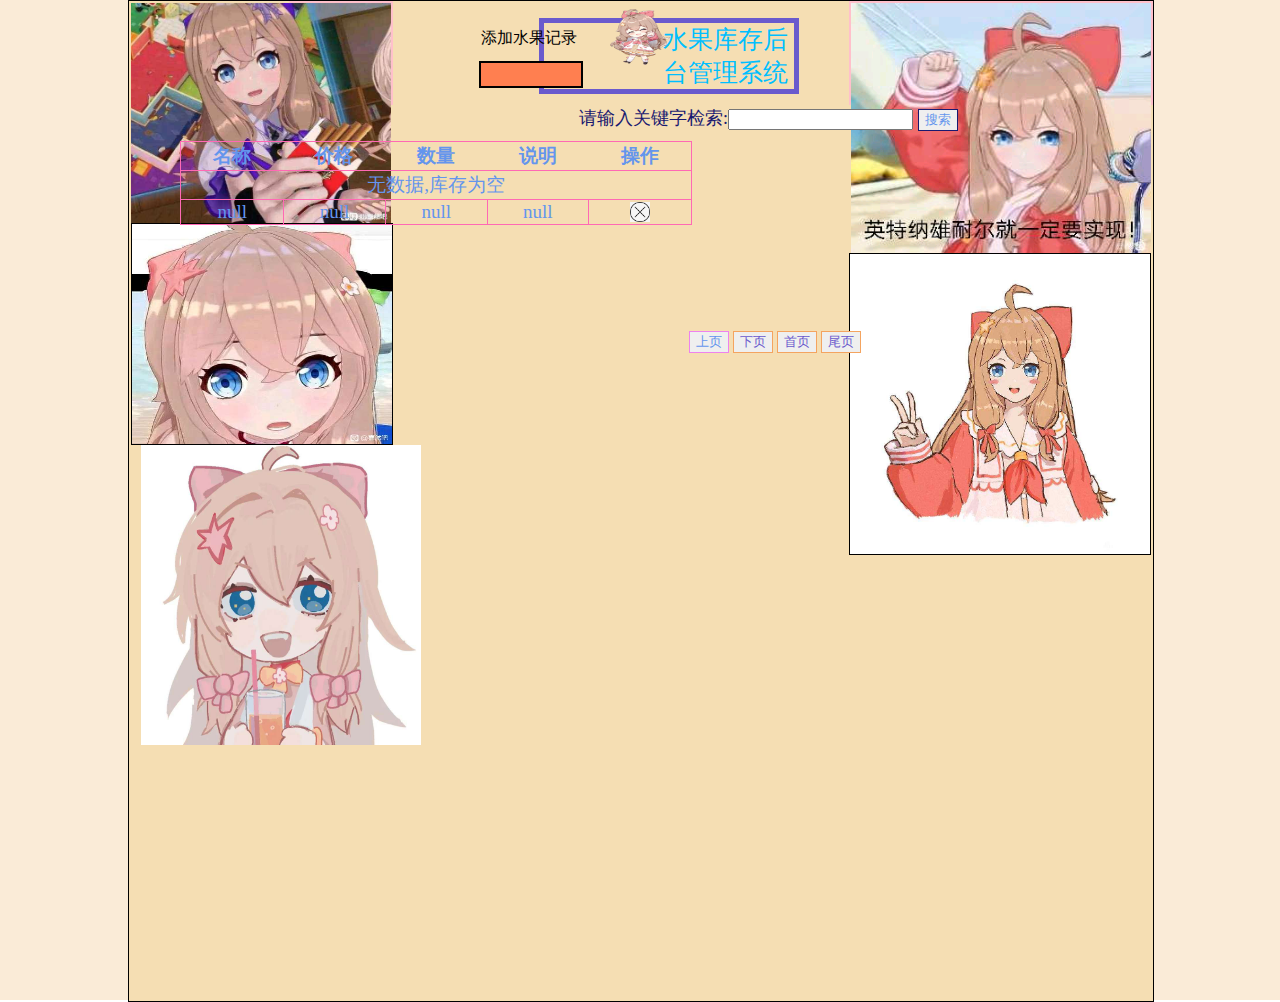
<file: f_T_M1.7relfect-mvc-dispatcherServlet/web/index.html>
<html lang="en" xmlns:th="http://www.thymeleaf.org">
<head>
    <meta charset="UTF-8">
    <link rel="stylesheet" href="css/index.css">
    <script language="JavaScript" src="js/index.js"></script>
</head>
<body>
<div id="div1_fruit">
    <div id="div2_fruit">
        <div id="img1">
            <img id="international" src="image/international.jpg">
            <div id="img4">
                <img id="img_yes" src="image/yes.jpg">
            </div>
        </div>
        <div id="img2">
            <img id="img_huazi" src="image/huazi.jpg">
            <div id="img3">
                <img id="img_head" src="image/bighead.jpg">
            </div>
            <div id="img5">
                <img id="img_cute" src="image/cute.jpg">
            </div>
        </div>
        <table id="fruit_tbl">
            <div id="img6">
                <img id="img_ye" src="image/ye.jpg">
            </div>
            <h1 class="tx">水果库存后台管理系统</h1>
            <tr>
                <div id="add">
                    <a id="a_id" th:href="@{/add.html}">添加水果记录</a>
                </div>
                <div id="div_from1">
                    <form id=" form1" th:action="@{/fruit.do}" method="post">
                        <input type="hidden" name="op" value="opTrue"/>
                        请输入关键字检索:<input type="text" name="keyword"/>
                        <input id="form1_Submit" type="submit" name="submitButton" value="搜索"/>
                    </form>
                </div>
                <th>名称</th>
                <th>价格</th>
                <th>数量</th>
                <th>说明</th>
                <th>操作</th>
            </tr>
            <tr th:if="${#lists.isEmpty(session.allFruit)}">
                <td colspan="5">无数据,库存为空</td>
            </tr>
            <tr th:unless="${#lists.isEmpty(session.allFruit)}" th:each="fruit:${session.allFruit}">
                <!--                <td><a th:text="${fruit.fName}" th:href="@{'/edit.do?fid='+${fruit.fid}}">苹果</a></td>-->
                <td><a th:text="${fruit.fName}" th:href="@{/fruit.do(fid=${fruit.fid},operate='edit')}">null</a></td>
                <td th:text="${fruit.price}">null</td>
                <td th:text="${fruit.count}">null</td>
                <td th:text="${fruit.remark}">null</td>
                <td><img src="image/del.jpg" id="del_img" th:onclick="|delfruit(${fruit.fid})|"/></td>
            </tr>
        </table>
        <div id="div_button" class="center">
            <input id="buttonLast" type="button" name="Last" value="上页" th:onclick="|page(${session.pageNO - 1})|"
                   th:disabled="${session.pageNO==1}"/>
            <input id="buttonNext" type="button" name="next" value="下页" th:onclick="|page(${session.pageNO + 1})|"
                   th:disabled="${session.pageNO==session.count}"/>
            <input id="buttonFirst" type="button" name="next" value="首页" th:onclick="|page(${1})|"
                   th:disabled="${session.pageNO==1}"/>
            <input id="buttonEnd" type="button" name="next" value="尾页" th:onclick="|page(${session.count})|"
                   th:disabled="${session.pageNO==session.count}"/>
        </div>
    </div>
</div>
</body>
</html>
</file>
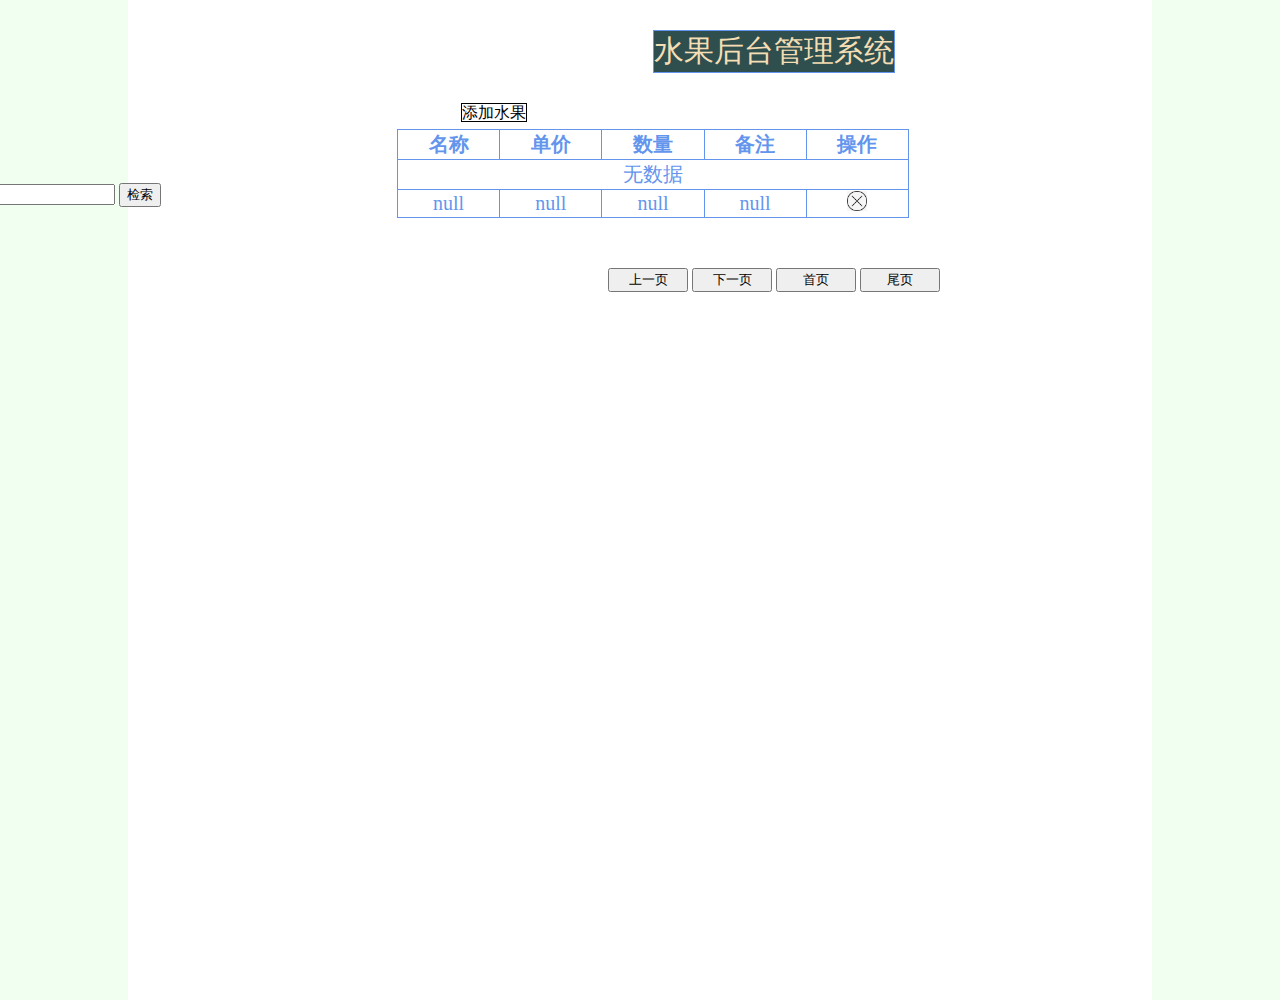
<file: fruit_Table_Manager-bynew/web/index.html>
<!DOCTYPE html>
<html lang="en" xmlns:th="http://www.thymeleaf.org">
<head>
    <meta charset="UTF-8">
    <link rel="stylesheet" href="css/index.css">
    <script language="JavaScript" src="js/index.js"></script>
</head>
<body>
<div id="first_div">
    <div id="div">
        <p id="p">水果后台管理系统</p>
        <a id="a_" th:href="@{/addSkip.do}">添加水果</a>
        <div id="form_div">
            <form th:action="@{/index.html}" method="post">
                <input type="hidden" name="op" value="opTrue"/>
                请输入关键字检索:<input type="text" name="keyword" th:value="${session.keyword}"/>
                <input type="submit" name="sub" value="检索"/>
            </form>
        </div>
        <table id="fruit_tbl">
            <tr>
                <th>名称</th>
                <th>单价</th>
                <th>数量</th>
                <th>备注</th>
                <th>操作</th>
            </tr>
            <tr th:if="${#lists.isEmpty(session.allFruit)}">
                <td colspan="5">无数据</td>
            </tr>
            <tr th:unless="${#lists.isEmpty(session.allFruit)}" th:each="fruit:${session.allFruit}">
                <td><a th:text="${fruit.fname}" th:href="@{/edit.do(fid=${fruit.fid})}">null</a></td>
                <td th:text="${fruit.price}">null</td>
                <td th:text="${fruit.fCount}">null</td>
                <td th:text="${fruit.remark}">null</td>
                <td><img id="img" src="image/del.jpg" th:onclick="|del(${fruit.fid})|"></td>
            </tr>
        </table>
        <div id="div_button">
            <input class="button" type="button" value="上一页" th:onclick="|page(${session.pageNo-1})|"
                   th:disabled="${session.pageNo==1}">
            <input class="button" type="button" value="下一页" th:onclick="|page(${session.pageNo+1})|"
                   th:disabled="${session.pageNo==session.allItem}">
            <input class="button" type="button" value="首页" th:onclick="|page(${1})|"
                   th:disabled="${session.pageNo==1}">
            <input class="button" type="button" value="尾页" th:onclick="|page(${session.allItem})|"
                   th:disabled="${session.pageNo==session.allItem}">
        </div>
    </div>
</div>
</body>
</html>
</file>
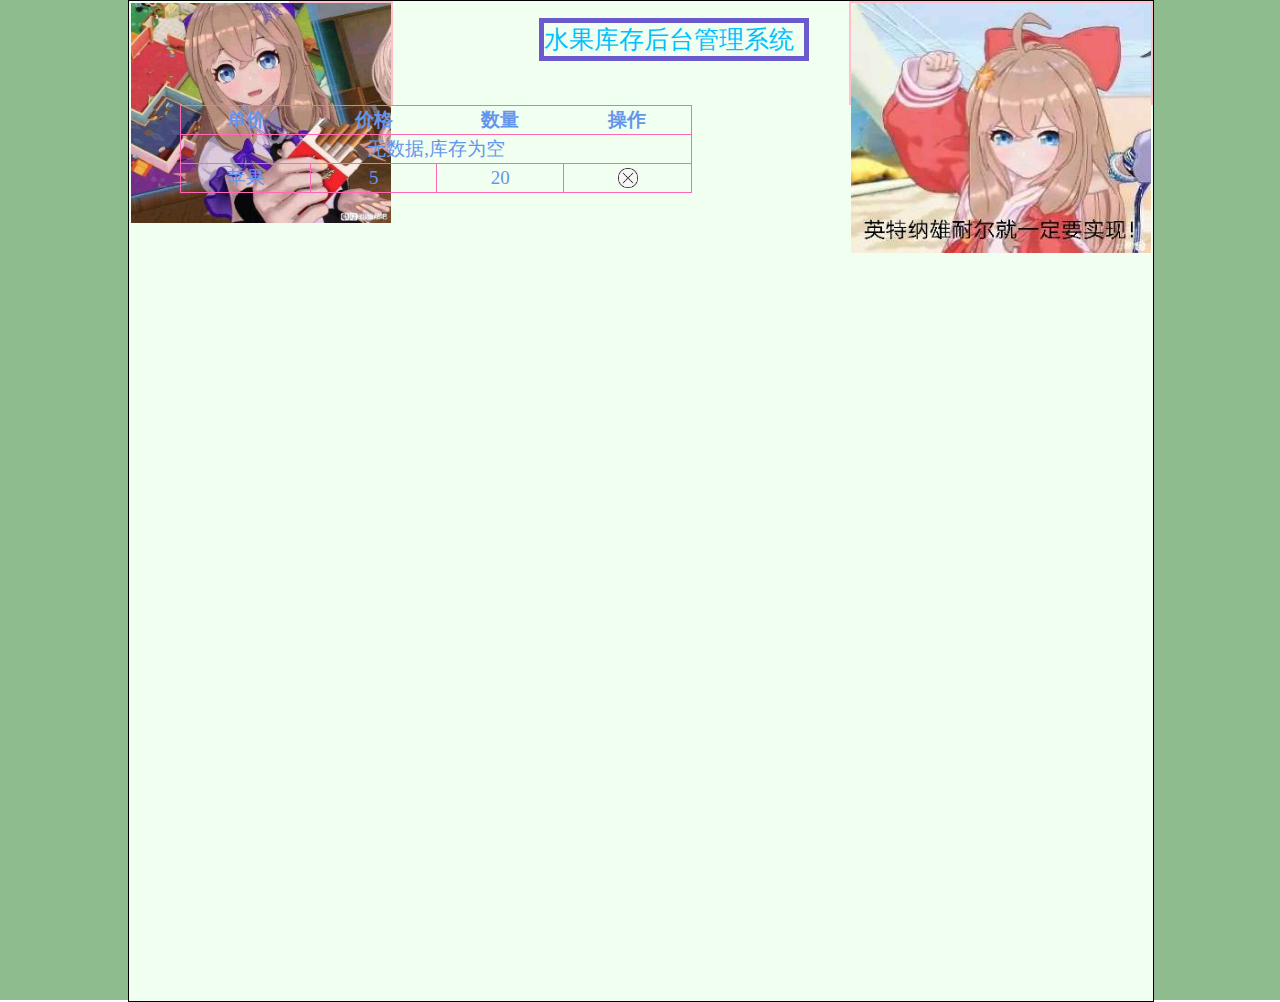
<file: fruit_Table_Manager/web/index.html>
<html lang="en" xmlns:th="http://www.thymeleaf.org">
<head>
    <meta charset="UTF-8">
    <link rel="stylesheet" href="css/index.css">
</head>
<body>
<div id="div1_fruit">
    <div id="div2_fruit">
        <div id="img1">
            <img id="international" src="image/international.jpg">
        </div>
        <div id="img2">
            <img id="img_huazi" src="image/huazi.jpg">
        </div>
            <h1 class="tx">水果库存后台管理系统</h1>
        <table id="fruit_tbl">
            <tr>
                <th>单价</th>
                <th>价格</th>
                <th>数量</th>
                <th>操作</th>
            </tr>
            <tr th:if="${#lists.isEmpty(session.allFruit)}">
                <td colspan="4">无数据,库存为空</td>
            </tr>
            <tr th:unless="${#lists.isEmpty(session.allFruit)}" th:each="fruit:${session.allFruit}">
                <td th:text="${fruit.fName}">苹果</td>
                <td th:text="${fruit.price}">5</td>
                <td th:text="${fruit.count}">20</td>
                <td><img src="image/del.jpg" id="del_img"/></td>
            </tr>
        </table>
    </div>
</div>
</body>
</html>
</file>
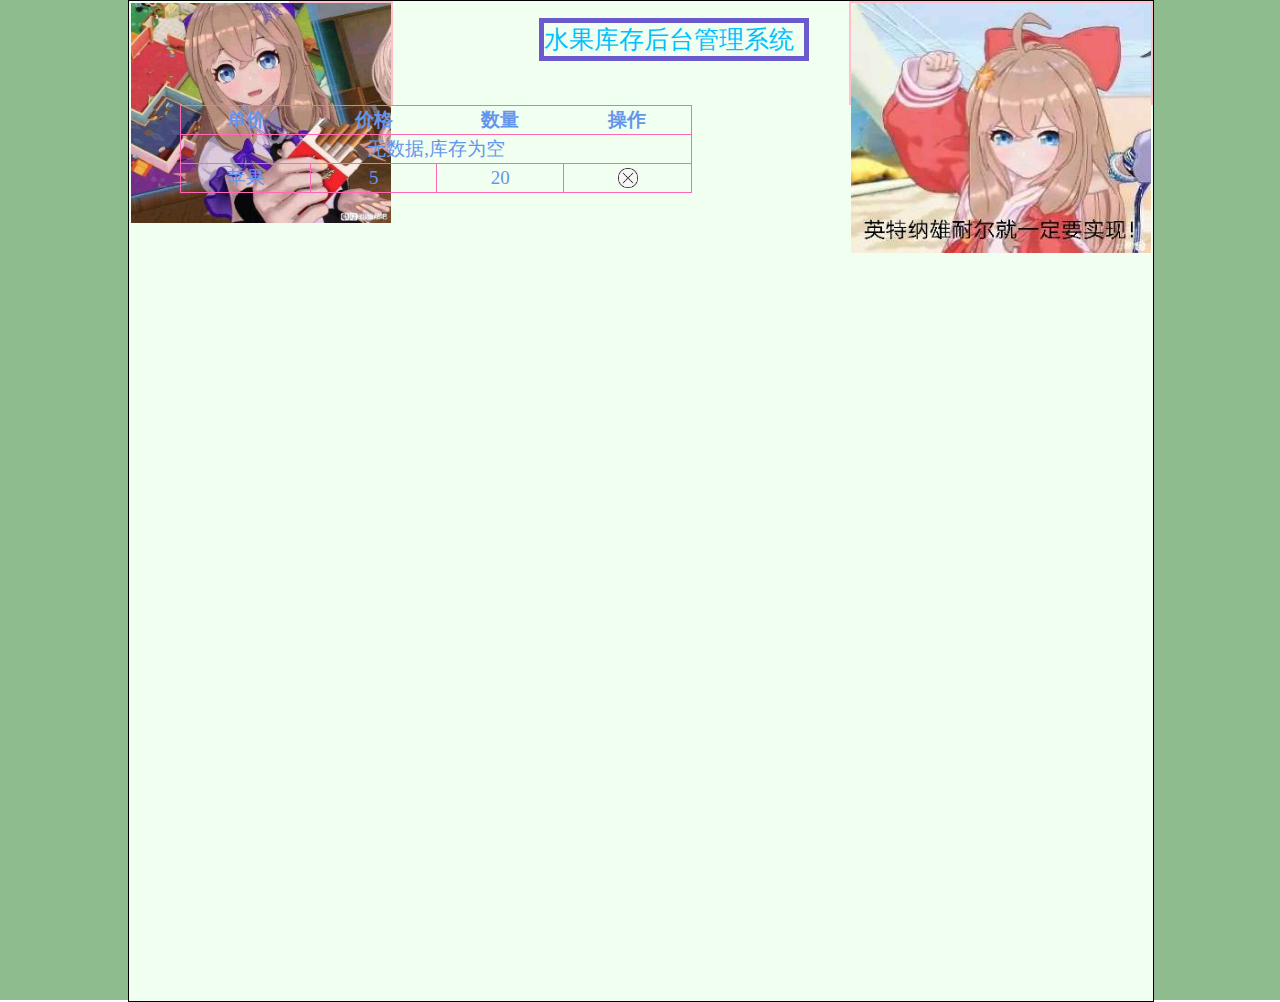
<file: fruit_Table_Manager1.1/web/index.html>
<html lang="en" xmlns:th="http://www.thymeleaf.org">
<head>
    <meta charset="UTF-8">
    <link rel="stylesheet" href="css/index.css">
</head>
<body>
<div id="div1_fruit">
    <div id="div2_fruit">
        <div id="img1">
            <img id="international" src="image/international.jpg">
        </div>
        <div id="img2">
            <img id="img_huazi" src="image/huazi.jpg">
        </div>
        <h1 class="tx">水果库存后台管理系统</h1>
        <table id="fruit_tbl">
            <tr>
                <th>单价</th>
                <th>价格</th>
                <th>数量</th>
                <th>操作</th>
            </tr>
            <tr th:if="${#lists.isEmpty(session.allFruit)}">
                <td colspan="4">无数据,库存为空</td>
            </tr>
            <tr th:unless="${#lists.isEmpty(session.allFruit)}" th:each="fruit:${session.allFruit}">
                <td><a th:text="${fruit.fName}" th:href="@{/edit.do}">苹果</a></td>
                <td th:text="${fruit.price}">5</td>
                <td th:text="${fruit.count}">20</td>
                <td><img src="image/del.jpg" id="del_img"/></td>
            </tr>
        </table>
    </div>
</div>
</body>
</html>
</file>
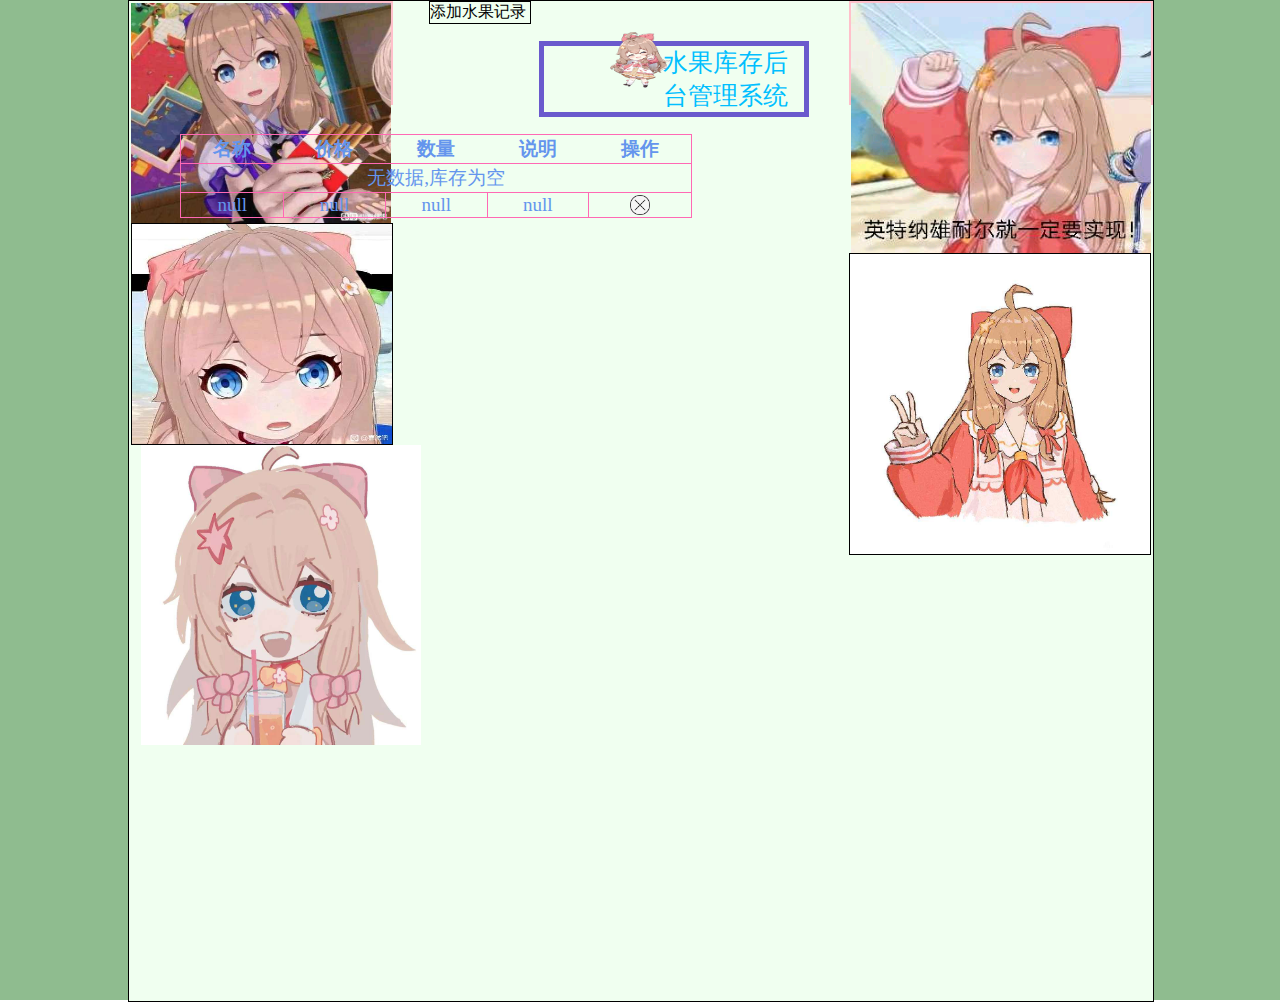
<file: fruit_Table_Manager1.2/web/index.html>
<html lang="en" xmlns:th="http://www.thymeleaf.org">
<head>
    <meta charset="UTF-8">
    <link rel="stylesheet" href="css/index.css">
    <script language="JavaScript" src="js/index.js"></script>
</head>
<body>
<div id="div1_fruit">
    <div id="div2_fruit">
        <div id="img1">
            <img id="international" src="image/international.jpg">
            <div id="img4">
                <img id="img_yes" src="image/yes.jpg">
            </div>
        </div>
        <div id="img2">
            <img id="img_huazi" src="image/huazi.jpg">
            <div id="img3">
                <img id="img_head" src="image/bighead.jpg">
            </div>
            <div id="img5">
                <img id="img_cute" src="image/cute.jpg">
            </div>
        </div>
        <div id="add">
        <a th:href="@{/AddSkip.do}">添加水果记录</a>
        </div>
        <table id="fruit_tbl">
            <div id="img6">
                <img id="img_ye" src="image/ye.jpg">
            </div>
            <h1 class="tx">水果库存后台管理系统</h1>
            <tr>
                <th>名称</th>
                <th>价格</th>
                <th>数量</th>
                <th>说明</th>
                <th>操作</th>
            </tr>
            <tr th:if="${#lists.isEmpty(session.allFruit)}">
                <td colspan="5">无数据,库存为空</td>
            </tr>
            <tr th:unless="${#lists.isEmpty(session.allFruit)}" th:each="fruit:${session.allFruit}">
                <!--                <td><a th:text="${fruit.fName}" th:href="@{'/edit.do?fid='+${fruit.fid}}">苹果</a></td>-->
                <td><a th:text="${fruit.fName}" th:href="@{/edit.do(fid=${fruit.fid})}">null</a></td>
                <td th:text="${fruit.price}">null</td>
                <td th:text="${fruit.count}">null</td>
                <td th:text="${fruit.remark}">null</td>
                <td><img src="image/del.jpg" id="del_img" th:onclick="|delfruit(${fruit.fid})|"/></td>
            </tr>
        </table>
    </div>
</div>
</body>
</html>
</file>
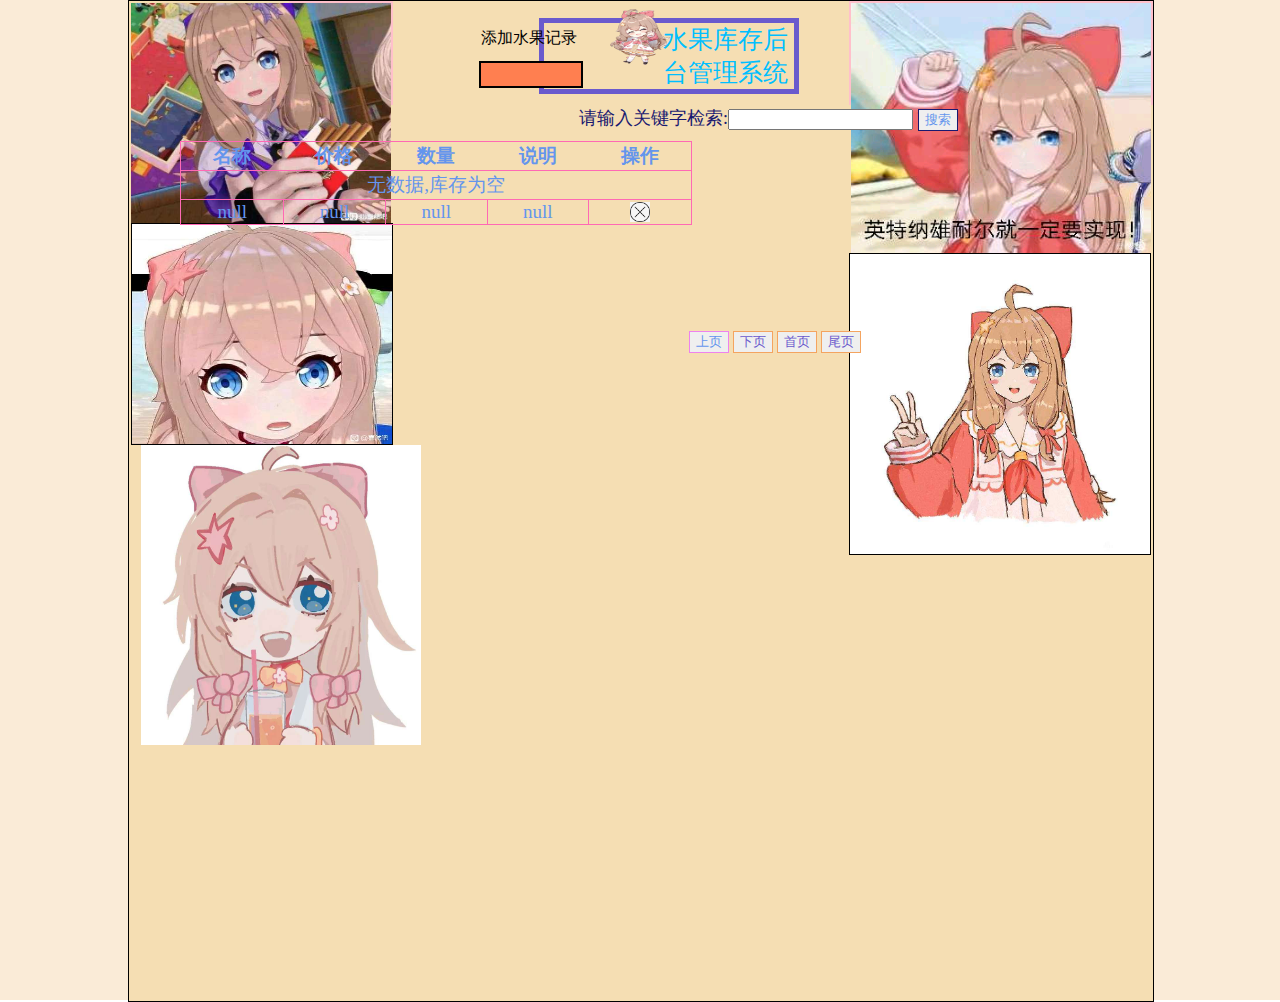
<file: fruit_Table_Manager1.5-mvc/web/index.html>
<html lang="en" xmlns:th="http://www.thymeleaf.org">
<head>
    <meta charset="UTF-8">
    <link rel="stylesheet" href="css/index.css">
    <script language="JavaScript" src="js/index.js"></script>
</head>
<body>
<div id="div1_fruit">
    <div id="div2_fruit">
        <div id="img1">
            <img id="international" src="image/international.jpg">
            <div id="img4">
                <img id="img_yes" src="image/yes.jpg">
            </div>
        </div>
        <div id="img2">
            <img id="img_huazi" src="image/huazi.jpg">
            <div id="img3">
                <img id="img_head" src="image/bighead.jpg">
            </div>
            <div id="img5">
                <img id="img_cute" src="image/cute.jpg">
            </div>
        </div>
        <table id="fruit_tbl">
            <div id="img6">
                <img id="img_ye" src="image/ye.jpg">
            </div>
            <h1 class="tx">水果库存后台管理系统</h1>
            <tr>
                <div id="add">
                    <a id="a_id" th:href="@{/fruit.do(operate='addSkip')}">添加水果记录</a>
                </div>
                <div id="div_from1">
                    <form id=" form1" th:action="@{/fruit.do}" method="post">
                        <input type="hidden" name="op" value="opTrue"/>
                        请输入关键字检索:<input type="text" name="keyword"/>
                        <input id="form1_Submit" type="submit" name="submitButton" value="搜索"/>
                    </form>
                </div>
                <th>名称</th>
                <th>价格</th>
                <th>数量</th>
                <th>说明</th>
                <th>操作</th>
            </tr>
            <tr th:if="${#lists.isEmpty(session.allFruit)}">
                <td colspan="5">无数据,库存为空</td>
            </tr>
            <tr th:unless="${#lists.isEmpty(session.allFruit)}" th:each="fruit:${session.allFruit}">
                <!--                <td><a th:text="${fruit.fName}" th:href="@{'/edit.do?fid='+${fruit.fid}}">苹果</a></td>-->
                <td><a th:text="${fruit.fName}" th:href="@{/fruit.do(fid=${fruit.fid},operate='edit')}">null</a></td>
                <td th:text="${fruit.price}">null</td>
                <td th:text="${fruit.count}">null</td>
                <td th:text="${fruit.remark}">null</td>
                <td><img src="image/del.jpg" id="del_img" th:onclick="|delfruit(${fruit.fid})|"/></td>
            </tr>
        </table>
        <div id="div_button" class="center">
            <input id="buttonLast" type="button" name="Last" value="上页" th:onclick="|page(${session.pageNO - 1})|"
                   th:disabled="${session.pageNO==1}"/>
            <input id="buttonNext" type="button" name="next" value="下页" th:onclick="|page(${session.pageNO + 1})|"
                   th:disabled="${session.pageNO==session.count}"/>
            <input id="buttonFirst" type="button" name="next" value="首页" th:onclick="|page(${1})|"
                   th:disabled="${session.pageNO==1}"/>
            <input id="buttonEnd" type="button" name="next" value="尾页" th:onclick="|page(${session.count})|"
                   th:disabled="${session.pageNO==session.count}"/>
        </div>
    </div>
</div>
</body>
</html>
</file>
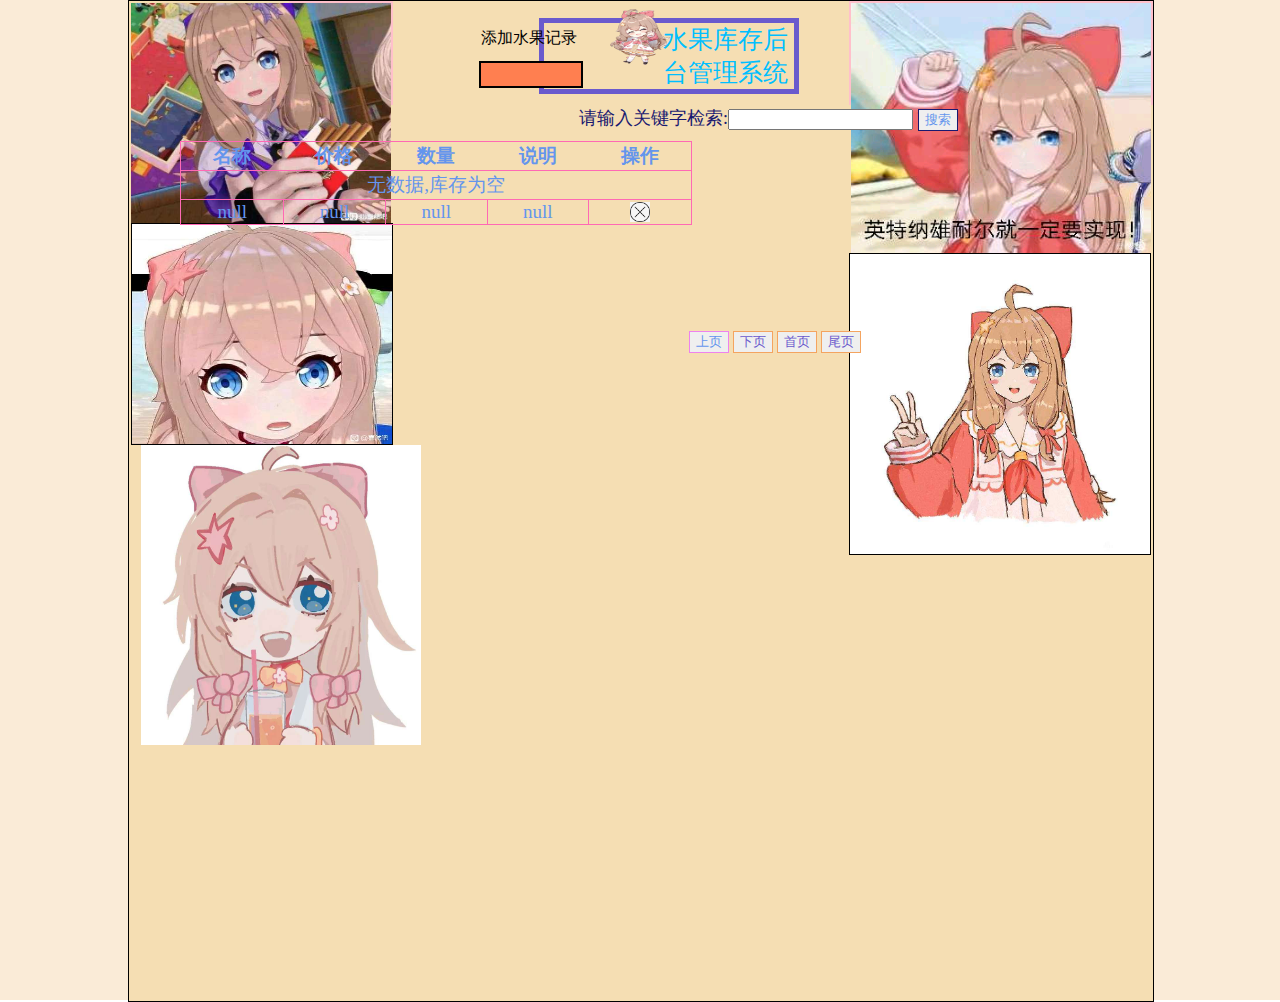
<file: fruit_Table_Manager2.0/web/index.html>
<html lang="en" xmlns:th="http://www.thymeleaf.org">
<head>
    <meta charset="UTF-8">
    <link rel="stylesheet" href="css/index.css">
    <script language="JavaScript" src="js/index.js"></script>
</head>
<body>
<div id="div1_fruit">
    <div id="div2_fruit">
        <div id="img1">
            <img id="international" src="image/international.jpg">
            <div id="img4">
                <img id="img_yes" src="image/yes.jpg">
            </div>
        </div>
        <div id="img2">
            <img id="img_huazi" src="image/huazi.jpg">
            <div id="img3">
                <img id="img_head" src="image/bighead.jpg">
            </div>
            <div id="img5">
                <img id="img_cute" src="image/cute.jpg">
            </div>
        </div>
        <table id="fruit_tbl">
            <div id="img6">
                <img id="img_ye" src="image/ye.jpg">
            </div>
            <h1 class="tx">水果库存后台管理系统</h1>
            <tr>
                <div id="add">
                    <a id="a_id" th:href="@{/add.html}">添加水果记录</a>
                </div>
                <div id="div_from1">
                    <form id=" form1" th:action="@{/fruit.do}" method="post">
                        <input type="hidden" name="op" value="opTrue"/>
                        请输入关键字检索:<input type="text" name="keyword"/>
                        <input id="form1_Submit" type="submit" name="submitButton" value="搜索"/>
                    </form>
                </div>
                <th>名称</th>
                <th>价格</th>
                <th>数量</th>
                <th>说明</th>
                <th>操作</th>
            </tr>
            <tr th:if="${#lists.isEmpty(session.allFruit)}">
                <td colspan="5">无数据,库存为空</td>
            </tr>
            <tr th:unless="${#lists.isEmpty(session.allFruit)}" th:each="fruit:${session.allFruit}">
                <!--                <td><a th:text="${fruit.fName}" th:href="@{'/edit.do?fid='+${fruit.fid}}">苹果</a></td>-->
                <td><a th:text="${fruit.fName}" th:href="@{/fruit.do(fid=${fruit.fid},operate='Edit')}">null</a></td>
                <td th:text="${fruit.price}">null</td>
                <td th:text="${fruit.count}">null</td>
                <td th:text="${fruit.remark}">null</td>
                <td><img src="image/del.jpg" id="del_img" th:onclick="|delfruit(${fruit.fid})|"/></td>
            </tr>
        </table>
        <div id="div_button" class="center">
            <input id="buttonLast" type="button" name="Last" value="上页" th:onclick="|page(${session.pageNO - 1})|"
                   th:disabled="${session.pageNO==1}"/>
            <input id="buttonNext" type="button" name="next" value="下页" th:onclick="|page(${session.pageNO + 1})|"
                   th:disabled="${session.pageNO==session.count}"/>
            <input id="buttonFirst" type="button" name="next" value="首页" th:onclick="|page(${1})|"
                   th:disabled="${session.pageNO==1}"/>
            <input id="buttonEnd" type="button" name="next" value="尾页" th:onclick="|page(${session.count})|"
                   th:disabled="${session.pageNO==session.count}"/>
        </div>
    </div>
</div>
</body>
</html>
</file>
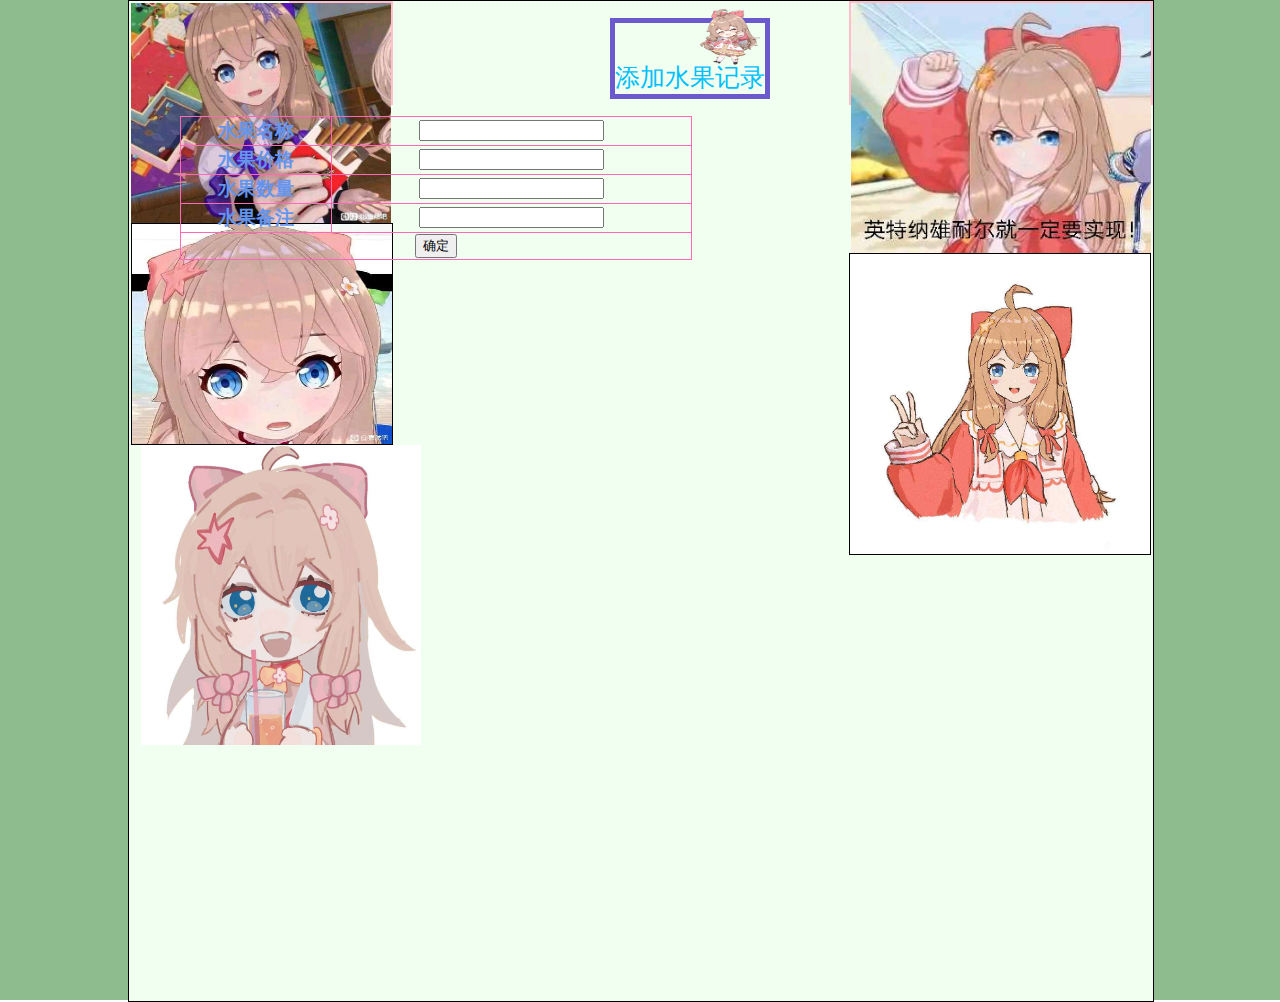
<file: f_T_M1.7relfect-mvc-dispatcherServlet/web/add.html>
<html lang="en" xmlns:th="http://www.thymeleaf.org">
<head>
    <meta charset="UTF-8">
    <link rel="stylesheet" href="css/add.css">
</head>
<body>
<div id="div1_fruit">
    <div id="div2_fruit">
        <div id="img1">
            <img id="international" src="image/international.jpg">
            <div id="img4">
                <img id="img_yes" src="image/yes.jpg">
            </div>
        </div>
        <div id="img2">
            <img id="img_huazi" src="image/huazi.jpg">
            <div id="img3">
                <img id="img_head" src="image/bighead.jpg">
            </div>
            <div id="img5">
                <img id="img_cute" src="image/cute.jpg">
            </div>
        </div>
        <div id="img6">
            <img id="img_ye" src="image/ye.jpg">
        </div>
        <h1 class="tx">添加水果记录</h1>
        <form action="fruit.do" method="post">
            <input type="hidden" name="operate" value="add"/>
            <!--隐藏域 功能类似于文本框，它的值会随着表单的 发送也会发送给服务器，但是在界面上对用户隐藏-->
            <table id="fruit_tbl">
                <tr>
                    <th>水果名称</th>
                    <!--                <td><input type="text" name="fname" th:value="${fruit.fName}"></td> &lt;!&ndash;获取请求作用域的值&ndash;&gt;-->
                    <td><input type="text" name="fname"/></td>
                    <!--获取请求作用域的值 th:object"${fruit}"   改为*{fName}-->
                </tr>
                <tr>
                    <th>水果价格</th>
                    <!--                <td><input type="text" name="price" th:value="${fruit.price}"></td>-->
                    <td><input type="text" name="price"/></td>
                </tr>
                <tr>
                    <th>水果数量</th>
                    <!--                <td><input type="text" name="fcount" th:value="${fruit.count}"></td>-->
                    <td><input type="text" name="fcount"/></td>
                </tr>
                <tr>
                    <th>水果备注</th>
                    <!--                <td><input type="text" name="remark" th:value="${fruit.remark}"></td>-->
                    <td><input type="text" name="remark"/></td>
                </tr>
                <tr>
                    <th colspan="2"><input type="submit" value="确定"/></th>
                </tr>
            </table>
        </form>
    </div>
</div>
</body>
</html>
</file>
<file: f_T_M1.7relfect-mvc-dispatcherServlet/web/css/index.css>
body {
    position: relative;
    margin: 0;
    padding: 0;
}

a {
    text-decoration: none;
}

#div1_fruit {
    height: 1000px;
    background-color: antiquewhite;
}

#div2_fruit {
    margin-left: 10%;
    width: 80%;
    height: 100%;
    background-color: wheat;
    float: left;
    border: 1px solid black;
}

#fruit_tbl {
    text-align: center;
    width: 50%;
    margin-left: 5%;
    border-collapse: collapse;
    float: left;
    border: hotpink 1px solid;
}

#fruit_tbl tr, #fruit_tbl td {
    font-size: 19px;
    color: cornflowerblue;
    border: hotpink 1px solid;

}

.tx {
    width: 250px;
    font-size: 25px;
    font-family: "黑体";
    font-weight: lighter;
    color: deepskyblue;
    margin-left: 40%;
    border: 5px solid slateblue;
}

#del_img {
    width: 20px;
    height: 20px;
}


#international {
    width: 300px;
    height: 250px;
}

#img1 {
    width: 300px;
    height: 100px;
    float: right;
    border: 2px solid pink;
}

#img_huazi {
    float: right;
    width: 260px;
    height: 220px;
}

#img2 {
    margin-left: 160px;
    width: 100px;
    height: 100px;
    float: left;
    border: 2px solid pink;
}

#img3 {
    width: 260px;
    height: 220px;
    float: left;
    border: 1px solid black;
    margin-left: -160px;
}

#img_head {
    width: 260px;
    height: 220px;
}

#img4 {
    width: 300px;
    height: 300px;
    border: 1px solid black;
    float: right;
}

#img_yes {
    width: 300px;
    height: 300px;
}

#img5 {
    width: 300px;
    height: 300px;
    float: left;
    margin-left: -150px;
}

#img_cute {
    width: 280px;
    height: 300px;
}

#img6 {
    width: 60px;
    height: 60px;
    float: left;
    margin-left: 210px;
    margin-top: 0px;

}

#img_ye {

    width: 72px;
    height: 72px;
}

#add {
    width: 100px;
    height: 23px;
    border: 2px solid black;
    margin-left: 350px;
    margin-top: -50px;
    background-color: coral;
}

#a_id {
    font-weight: lighter;
    float: left;
    margin-top: -35px;

}


#buttonLast {
    border: 1px solid violet;
    width: 40px;
    margin-left: 10%;
    color: cornflowerblue;

}

#buttonNext {
    border: 1px solid sandybrown;
    width: 40px;
    margin-left: 0%;
    color: slateblue;

}

#div_button {
    margin-top: 200px;
    height: 100px;
    width: 400px;
    margin-left: 520px;
    /*margin-top: 10%;*/
}

#buttonFirst {
    border: 1px solid sandybrown;
    width: 40px;
    margin-left: 0%;
    color: slateblue;
}

#buttonEnd {
    border: 1px solid sandybrown;
    width: 40px;
    margin-left: 0%;
    color: slateblue;
}

#i1 {
    color: lightblue;
}
#div_from1{
    font-size: 18px;
    font-family: "黑体";
    color: midnightblue;
    margin-left: 450px;
    margin-bottom:10px;
    width: 400px;

}
#form1_Submit{
    color: cornflowerblue;
    font-weight: lighter;
    border: 1px solid midnightblue;
}
</file>
<file: fruit_Table_Manager-bynew/web/css/index.css>
body {
    position: relative;
    margin: 0;
    padding: 0;
}

#first_div {
    background-color: honeydew;
    height: 1000px;
}

#div {
    background-color: white;
    width: 80%;
    margin-left: 10%;
    height: 100%;
}

#fruit_tbl {
    width: 50%;
    text-align: center;
    font-size: 20px;
    color: cornflowerblue;
    margin-left: 23%;
    float: left;
    margin-top: 5px;
}

#fruit_tbl, #fruit_tbl tr, #fruit_tbl td, #fruit_tbl th {
    border: 1px solid cornflowerblue;
    border-collapse: collapse;

}

#p {
    font-size: 30px;
    color: wheat;
    float: left;
    border: 1px solid cornflowerblue;
    background-color: darkslategrey;
    margin-left: 525px;
}

#img {
    width: 20px;
}

#div_button {
    height: 25px;
    float: left;
    margin-top: 50px;
    margin-left: 480px;
}

.button {
    width: 80px;
    color: black;
}

#a_ {
    border: 1px solid black;
    margin-top: 500px;
    margin-left: 300px;
}

#form_div {
    float: left;
    margin-top: 80px;
    margin-left: -330px;
}
</file>
<file: fruit_Table_Manager/web/css/index.css>
body {
    position: relative;
    margin: 0;
    padding: 0;
}

#div1_fruit {
    height: 1000px;
    background-color: darkseagreen;
}

#div2_fruit {
    margin-left: 10%;
    width: 80%;
    height: 100%;
    background-color: honeydew;
    float: left;
    border: 1px solid black;
}

#fruit_tbl {
    text-align: center;
    width: 50%;
    margin-left: 5%;
    margin-bottom: 500px;
    border-collapse: collapse;
    float: left;
    border: hotpink 1px solid;
}

#fruit_tbl tr, #fruit_tbl td {
    font-size: 19px;
    color: cornflowerblue;
    border: hotpink 1px solid;

}

.tx {
    width: 260px;
    font-size: 25px;
    font-family: "黑体";
    font-weight: lighter;
    color: deepskyblue;
    margin-left: 40%;
    border: 5px solid slateblue;
}

#del_img {
    width: 20px;
    height: 20px;
}


#international {
    width: 300px;
    height: 250px;
}

#img1 {
    width: 300px;
    height: 100px;
    float: right;
    border: 2px solid pink;
}

#img_huazi {
    float: right;
    width: 260px;
    height: 220px;
}

#img2 {
    margin-left: 160px;
    width: 100px;
    height: 100px;
    float: left;
    border: 2px solid pink;
}
</file>
<file: fruit_Table_Manager1.1/web/css/index.css>
body {
    position: relative;
    margin: 0;
    padding: 0;
}

#div1_fruit {
    height: 1000px;
    background-color: darkseagreen;
}

#div2_fruit {
    margin-left: 10%;
    width: 80%;
    height: 100%;
    background-color: honeydew;
    float: left;
    border: 1px solid black;
}

#fruit_tbl {
    text-align: center;
    width: 50%;
    margin-left: 5%;
    margin-bottom: 500px;
    border-collapse: collapse;
    float: left;
    border: hotpink 1px solid;
}

#fruit_tbl tr, #fruit_tbl td {
    font-size: 19px;
    color: cornflowerblue;
    border: hotpink 1px solid;

}

.tx {
    width: 260px;
    font-size: 25px;
    font-family: "黑体";
    font-weight: lighter;
    color: deepskyblue;
    margin-left: 40%;
    border: 5px solid slateblue;
}

#del_img {
    width: 20px;
    height: 20px;
}


#international {
    width: 300px;
    height: 250px;
}

#img1 {
    width: 300px;
    height: 100px;
    float: right;
    border: 2px solid pink;
}

#img_huazi {
    float: right;
    width: 260px;
    height: 220px;
}

#img2 {
    margin-left: 160px;
    width: 100px;
    height: 100px;
    float: left;
    border: 2px solid pink;
}
</file>
<file: fruit_Table_Manager1.2/web/css/index.css>
body {
    position: relative;
    margin: 0;
    padding: 0;
}

a {
    text-decoration: none;
}

#div1_fruit {
    height: 1000px;
    background-color: darkseagreen;
}

#div2_fruit {
    margin-left: 10%;
    width: 80%;
    height: 100%;
    background-color: honeydew;
    float: left;
    border: 1px solid black;
}

#fruit_tbl {
    text-align: center;
    width: 50%;
    margin-left: 5%;
    border-collapse: collapse;
    float: left;
    border: hotpink 1px solid;
}

#fruit_tbl tr, #fruit_tbl td {
    font-size: 19px;
    color: cornflowerblue;
    border: hotpink 1px solid;

}

.tx {
    width: 260px;
    font-size: 25px;
    font-family: "黑体";
    font-weight: lighter;
    color: deepskyblue;
    margin-left: 40%;
    border: 5px solid slateblue;
}

#del_img {
    width: 20px;
    height: 20px;
}


#international {
    width: 300px;
    height: 250px;
}

#img1 {
    width: 300px;
    height: 100px;
    float: right;
    border: 2px solid pink;
}

#img_huazi {
    float: right;
    width: 260px;
    height: 220px;
}

#img2 {
    margin-left: 160px;
    width: 100px;
    height: 100px;
    float: left;
    border: 2px solid pink;
}

#img3 {
    width: 260px;
    height: 220px;
    float: left;
    border: 1px solid black;
    margin-left: -160px;
}

#img_head {
    width: 260px;
    height: 220px;
}

#img4 {
    width: 300px;
    height: 300px;
    border: 1px solid black;
    float: right;
}

#img_yes {
    width: 300px;
    height: 300px;
}

#img5 {
    width: 300px;
    height: 300px;
    float: left;
    margin-left: -150px;
}

#img_cute {
    width: 280px;
    height: 300px;
}

#img6 {
    width: 60px;
    height: 60px;
    float: left;
    margin-left: 210px;
    margin-top: 0px;

}

#img_ye {

    width: 72px;
    height: 72px;
}

#add {
    width: 100px;
    border: 1px solid black;
    margin-left: 300px;
}
</file>
<file: fruit_Table_Manager1.5-mvc/web/css/index.css>
body {
    position: relative;
    margin: 0;
    padding: 0;
}

a {
    text-decoration: none;
}

#div1_fruit {
    height: 1000px;
    background-color: antiquewhite;
}

#div2_fruit {
    margin-left: 10%;
    width: 80%;
    height: 100%;
    background-color: wheat;
    float: left;
    border: 1px solid black;
}

#fruit_tbl {
    text-align: center;
    width: 50%;
    margin-left: 5%;
    border-collapse: collapse;
    float: left;
    border: hotpink 1px solid;
}

#fruit_tbl tr, #fruit_tbl td {
    font-size: 19px;
    color: cornflowerblue;
    border: hotpink 1px solid;

}

.tx {
    width: 250px;
    font-size: 25px;
    font-family: "黑体";
    font-weight: lighter;
    color: deepskyblue;
    margin-left: 40%;
    border: 5px solid slateblue;
}

#del_img {
    width: 20px;
    height: 20px;
}


#international {
    width: 300px;
    height: 250px;
}

#img1 {
    width: 300px;
    height: 100px;
    float: right;
    border: 2px solid pink;
}

#img_huazi {
    float: right;
    width: 260px;
    height: 220px;
}

#img2 {
    margin-left: 160px;
    width: 100px;
    height: 100px;
    float: left;
    border: 2px solid pink;
}

#img3 {
    width: 260px;
    height: 220px;
    float: left;
    border: 1px solid black;
    margin-left: -160px;
}

#img_head {
    width: 260px;
    height: 220px;
}

#img4 {
    width: 300px;
    height: 300px;
    border: 1px solid black;
    float: right;
}

#img_yes {
    width: 300px;
    height: 300px;
}

#img5 {
    width: 300px;
    height: 300px;
    float: left;
    margin-left: -150px;
}

#img_cute {
    width: 280px;
    height: 300px;
}

#img6 {
    width: 60px;
    height: 60px;
    float: left;
    margin-left: 210px;
    margin-top: 0px;

}

#img_ye {

    width: 72px;
    height: 72px;
}

#add {
    width: 100px;
    height: 23px;
    border: 2px solid black;
    margin-left: 350px;
    margin-top: -50px;
    background-color: coral;
}

#a_id {
    font-weight: lighter;
    float: left;
    margin-top: -35px;

}


#buttonLast {
    border: 1px solid violet;
    width: 40px;
    margin-left: 10%;
    color: cornflowerblue;

}

#buttonNext {
    border: 1px solid sandybrown;
    width: 40px;
    margin-left: 0%;
    color: slateblue;

}

#div_button {
    margin-top: 200px;
    height: 100px;
    width: 400px;
    margin-left: 520px;
    /*margin-top: 10%;*/
}

#buttonFirst {
    border: 1px solid sandybrown;
    width: 40px;
    margin-left: 0%;
    color: slateblue;
}

#buttonEnd {
    border: 1px solid sandybrown;
    width: 40px;
    margin-left: 0%;
    color: slateblue;
}

#i1 {
    color: lightblue;
}
#div_from1{
    font-size: 18px;
    font-family: "黑体";
    color: midnightblue;
    margin-left: 450px;
    margin-bottom:10px;
    width: 400px;

}
#form1_Submit{
    color: cornflowerblue;
    font-weight: lighter;
    border: 1px solid midnightblue;
}
</file>
<file: fruit_Table_Manager2.0/web/css/index.css>
body {
    position: relative;
    margin: 0;
    padding: 0;
}

a {
    text-decoration: none;
}

#div1_fruit {
    height: 1000px;
    background-color: antiquewhite;
}

#div2_fruit {
    margin-left: 10%;
    width: 80%;
    height: 100%;
    background-color: wheat;
    float: left;
    border: 1px solid black;
}

#fruit_tbl {
    text-align: center;
    width: 50%;
    margin-left: 5%;
    border-collapse: collapse;
    float: left;
    border: hotpink 1px solid;
}

#fruit_tbl tr, #fruit_tbl td {
    font-size: 19px;
    color: cornflowerblue;
    border: hotpink 1px solid;

}

.tx {
    width: 250px;
    font-size: 25px;
    font-family: "黑体";
    font-weight: lighter;
    color: deepskyblue;
    margin-left: 40%;
    border: 5px solid slateblue;
}

#del_img {
    width: 20px;
    height: 20px;
}


#international {
    width: 300px;
    height: 250px;
}

#img1 {
    width: 300px;
    height: 100px;
    float: right;
    border: 2px solid pink;
}

#img_huazi {
    float: right;
    width: 260px;
    height: 220px;
}

#img2 {
    margin-left: 160px;
    width: 100px;
    height: 100px;
    float: left;
    border: 2px solid pink;
}

#img3 {
    width: 260px;
    height: 220px;
    float: left;
    border: 1px solid black;
    margin-left: -160px;
}

#img_head {
    width: 260px;
    height: 220px;
}

#img4 {
    width: 300px;
    height: 300px;
    border: 1px solid black;
    float: right;
}

#img_yes {
    width: 300px;
    height: 300px;
}

#img5 {
    width: 300px;
    height: 300px;
    float: left;
    margin-left: -150px;
}

#img_cute {
    width: 280px;
    height: 300px;
}

#img6 {
    width: 60px;
    height: 60px;
    float: left;
    margin-left: 210px;
    margin-top: 0px;

}

#img_ye {

    width: 72px;
    height: 72px;
}

#add {
    width: 100px;
    height: 23px;
    border: 2px solid black;
    margin-left: 350px;
    margin-top: -50px;
    background-color: coral;
}

#a_id {
    font-weight: lighter;
    float: left;
    margin-top: -35px;

}


#buttonLast {
    border: 1px solid violet;
    width: 40px;
    margin-left: 10%;
    color: cornflowerblue;

}

#buttonNext {
    border: 1px solid sandybrown;
    width: 40px;
    margin-left: 0%;
    color: slateblue;

}

#div_button {
    margin-top: 200px;
    height: 100px;
    width: 400px;
    margin-left: 520px;
    /*margin-top: 10%;*/
}

#buttonFirst {
    border: 1px solid sandybrown;
    width: 40px;
    margin-left: 0%;
    color: slateblue;
}

#buttonEnd {
    border: 1px solid sandybrown;
    width: 40px;
    margin-left: 0%;
    color: slateblue;
}

#i1 {
    color: lightblue;
}
#div_from1{
    font-size: 18px;
    font-family: "黑体";
    color: midnightblue;
    margin-left: 450px;
    margin-bottom:10px;
    width: 400px;

}
#form1_Submit{
    color: cornflowerblue;
    font-weight: lighter;
    border: 1px solid midnightblue;
}
</file>
<file: f_T_M1.7relfect-mvc-dispatcherServlet/web/css/add.css>
body {
    position: relative;
    margin: 0;
    padding: 0;
}

#div1_fruit {
    height: 1000px;
    background-color: darkseagreen;
}

#div2_fruit {
    margin-left: 10%;
    width: 80%;
    height: 100%;
    background-color: honeydew;
    float: left;
    border: 1px solid black;
}

#fruit_tbl {
    text-align: center;
    width: 50%;
    margin-left: 5%;
    margin-bottom: 500px;
    border-collapse: collapse;
    float: left;
    border: hotpink 1px solid;
}

#fruit_tbl tr, #fruit_tbl td {
    font-size: 19px;
    color: cornflowerblue;
    border: hotpink 1px solid;

}

.tx {
    width: 150px;
    font-size: 25px;
    font-family: "黑体";
    font-weight: lighter;
    color: deepskyblue;
    margin-left: 47%;
    border: 5px solid slateblue;
}

#del_img {
    width: 20px;
    height: 20px;
}


#international {
    width: 300px;
    height: 250px;
}

#img1 {
    width: 300px;
    height: 100px;
    float: right;
    border: 2px solid pink;
}

#img_huazi {
    float: right;
    width: 260px;
    height: 220px;
}

#img2 {
    margin-left: 160px;
    width: 100px;
    height: 100px;
    float: left;
    border: 2px solid pink;
}

#img3 {
    width: 260px;
    height: 220px;
    float: left;
    border: 1px solid black;
    margin-left: -160px;
}

#img_head {
    width: 260px;
    height: 220px;
}

#img4 {
    width: 300px;
    height: 300px;
    border: 1px solid black;
    float: right;
}

#img_yes {
    width: 300px;
    height: 300px;
}

#img5 {
    width: 300px;
    height: 300px;
    float: left;
    margin-left: -150px;
}

#img_cute {
    width: 280px;
    height: 300px;
}

#img6 {
    width: 60px;
    height: 60px;
    float: left;
    margin-left: 300px;
    margin-top: 0px;

}

#img_ye {
    width: 72px;
    height: 72px;
}
</file>
